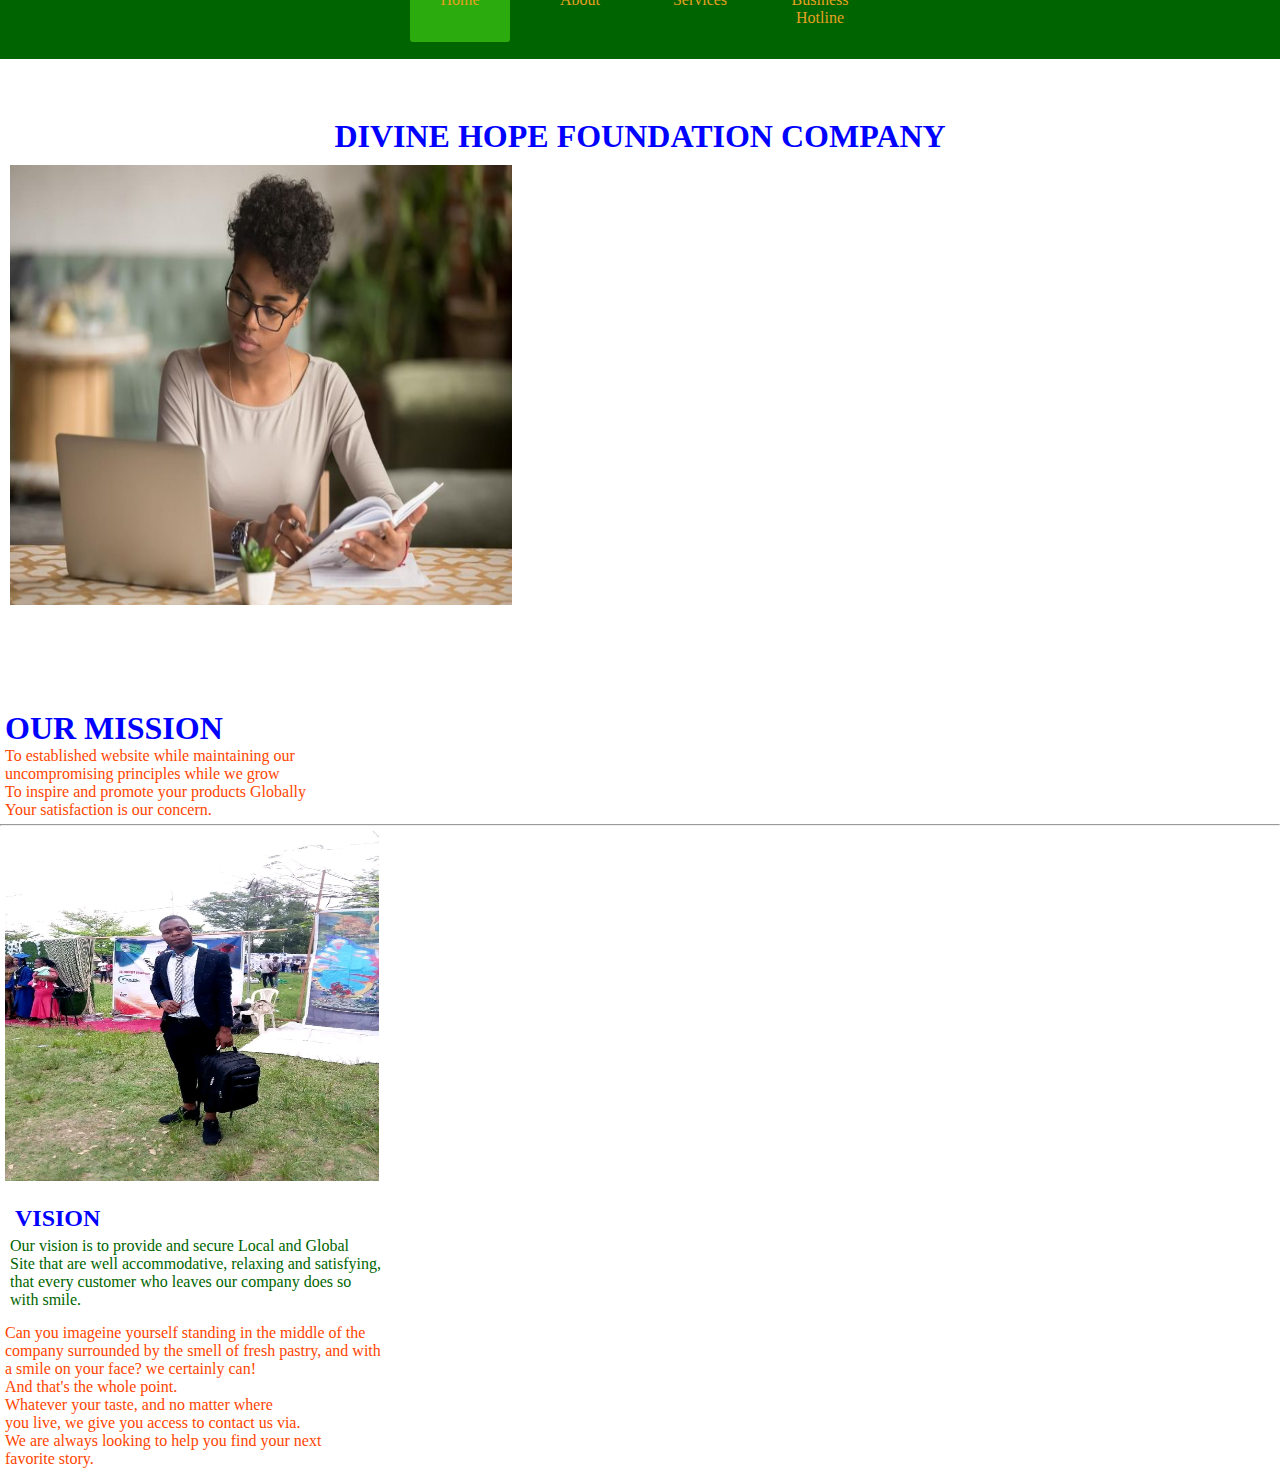
<file: about.html>
<!DOCTYPE html>
<html>
    <head>
        <title>ABOUT OUR MISSION AND VISION</title>
    <link rel="stylesheet" href="04.css">
</head>
<body>
    <div class="menu-bar fix">
        <ul>
            <li class="active"><ion-icon name="home"></ion-icon><a href="index.html">Home</a></li>
            <li><ion-icon name="people-outline"></ion-icon><a href="about.html">About</a>
                <div class="sub-menu-1">
                    <ul>
                        <li><ion-icon name="tv-sharp"></ion-icon><a href="#">Mission</a></li>
                        <li><ion-icon name="file-tray-stacked-sharp"></ion-icon><a href="#">History</a></li>
                        <li><ion-icon name="logo-team"></ion-icon><a href="#">Executive Team</a></li>
                        <li><ion-icon name="logo-team"></ion-icon><a href="#"></a></li>
                    </ul>
                </div>
            </li>
            <li><ion-icon name="git-network-outline"></ion-icon><a href="service.html">Services</a>
                <div class="sub-menu-1">
                    <ul>
                        <li><ion-icon name="tv-sharp"></ion-icon><a href="eleran.html">E-learning</a></li>
                        <li><ion-icon name="file-tray-stacked-sharp"></ion-icon><a href="#">Training</a></li>
                        <li><ion-icon name="logo-team"></ion-icon><a href="#">View centre</a></li>
                        <li><ion-icon name="logo-team"></ion-icon><a href="form.html">Log in</a></li>
                    </ul>
                </div>
            </li>
            
            </li>
            <li><ion-icon name="keypad-outline"></ion-icon><a href="biz.html">Business Hotline</a></li>
            
        </ul>
    </div><br>
        <center><h1>Divine hope Foundation company</h1></center>
    <section>
        <div class="re">
            <img src="image/A lap.jpeg" alt="A. lap">
        </div>
        <div class="rh">
            <h1>our mission</h1>
            To established website while maintaining our<br> 
            uncompromising principles while we grow<br>
            To inspire and promote your products Globally<br>
            Your satisfaction is our concern.<br>
        </div>
    </section>
    <hr>  
        <div class="hp">
           <img src="image/okey.jpg">
        </div>
        <div class="rh2">
            <h2>vision</h2>
            Our vision is to provide and secure Local and Global<br> 
            Site that are well accommodative, relaxing and satisfying,<br> 
            that every customer who leaves our company does so<br>
            with smile.  
        </div>
        </p>
        <p>
        <div class="rh3">
            Can you imageine yourself standing in the middle of the<br>
            company surrounded by the smell of fresh pastry, and with<br>
            a smile on your face? we certainly can!<br> And that's the whole
            point. <br>Whatever your taste, and no matter where<br>
            you live, we give you access to contact us via.<br>
            We are always looking to help you find your next<br>
            favorite story.
        </div>
        </p>
    </body>
</html>
</file>
<file: 04.css>
*{
    padding: 0;
    margin: 0;
    box-sizing: border-box;
}
body{
    background-image: url();
    background-size: cover;
    background-position:center ;
    font-family: Rubik;
}
.menu-bar{
    background-color: rgb(0, 100, 0);
    text-align: center;
    height: 100px;
    align-items: center;
    align-content: center;
    align-self: center;
}
.menu-bar ul{
    display: inline-flex;
    list-style: none;
    color: white;
}
.menu-bar ul li{
    width: 100px;
    margin: 10px;
    padding: 15px;
}
.menu-bar ul li a{
    text-decoration: none;
    color: rgb(230, 161, 33);
}
.active, .menu-bar ul li:hover{
background: #2bab0d;
border-radius: 3px;
}
.input-box .icon{
    position: absolute;
    right: 8px;
    font-size: 1.2em;
    color: #fff;
    line-height: 57px;
    transition: .5s;
}
.sub-menu-1{
    display: none;
}
.sub-menu-1 ul li a{
    color: #fff;
}
.menu-bar ul li:hover .sub-menu-1{
    display: block;
    position: absolute;
    background:blue;
    margin-top: 15px;
    margin-left: -15px;
}
.menu-bar ul li:hover .sub-menu-1 ul{
    display: block;
    margin: 10px;
}
.menu-bar ul li:hover .sub-menu-1 ul li{
    width: 100px;
    padding: 10px;
    border-bottom: 1px dotted #fff;
    background: transparent;
    border-radius: 0;
    text-align: left;
}
.nav1{
background-color: blue;
color: whitesmoke;
}
.menu-bar ul li:hover .sub-menu-1 ul li:last-child{
    border-bottom: none;
}
.menu-bar ul li:hover .sub-menu-1 ul li a:hover{
    color:blue;
    background-color: red;
}
@media only screen and (max-width:480px){
.menu-bar{
    font-size: 0.9em;
    padding: 0;
    margin: 0;
}
.sub-menu-1{
    font-size: 0.3em;
    padding: 0;
    margin: 0;
}
.menu-bar ul li{
    width: 35px;
    font-size: 0.7em;
    padding: 0;
    margin: o;
}
.menu-bar ul{
    font-size: 0.9em;
    padding: 0;
    margin: 0;
}
.menu-bar ul li a{
font-size: 0.9em;
padding: 0;
margin: 0;
}
.menu-bar ul li:hover .sub-menu-1 ul li{
    font-size: 0.3em;
    padding: 0;
    margin: 0;
}
}
.fix{
    position: fixed;
    width: 100%;
}
h1{
    background-color: ;
    color: blue;
    text-transform: uppercase;
    margin-top: 100px;
}
h2{
    background-color: ;
    color: blue;
    text-transform: uppercase; 
    height: min-content; 
    padding: 5px;
    margin-right: 5px; 
}
.re, img{
    padding: 5px;
    margin-right: 5px;
    float:;
    height: 50vh;
    width: 40vw;
}
.rh{
    padding: 5px;
    margin-right: 5px;
    text-align:justify;
    color:orangered;
}
.hp img{
    height: 40vh;
    width: 30vw;
    
}
.rh2{
    padding: 10px;
    margin-right: 10px;
    text-align:justify;
    color:rgb(0, 100, 0);  
}
.rh3{
    padding: 5px;
    margin-right: 5px;
    text-align:justify;
    color:orangered;   
}
</file>
